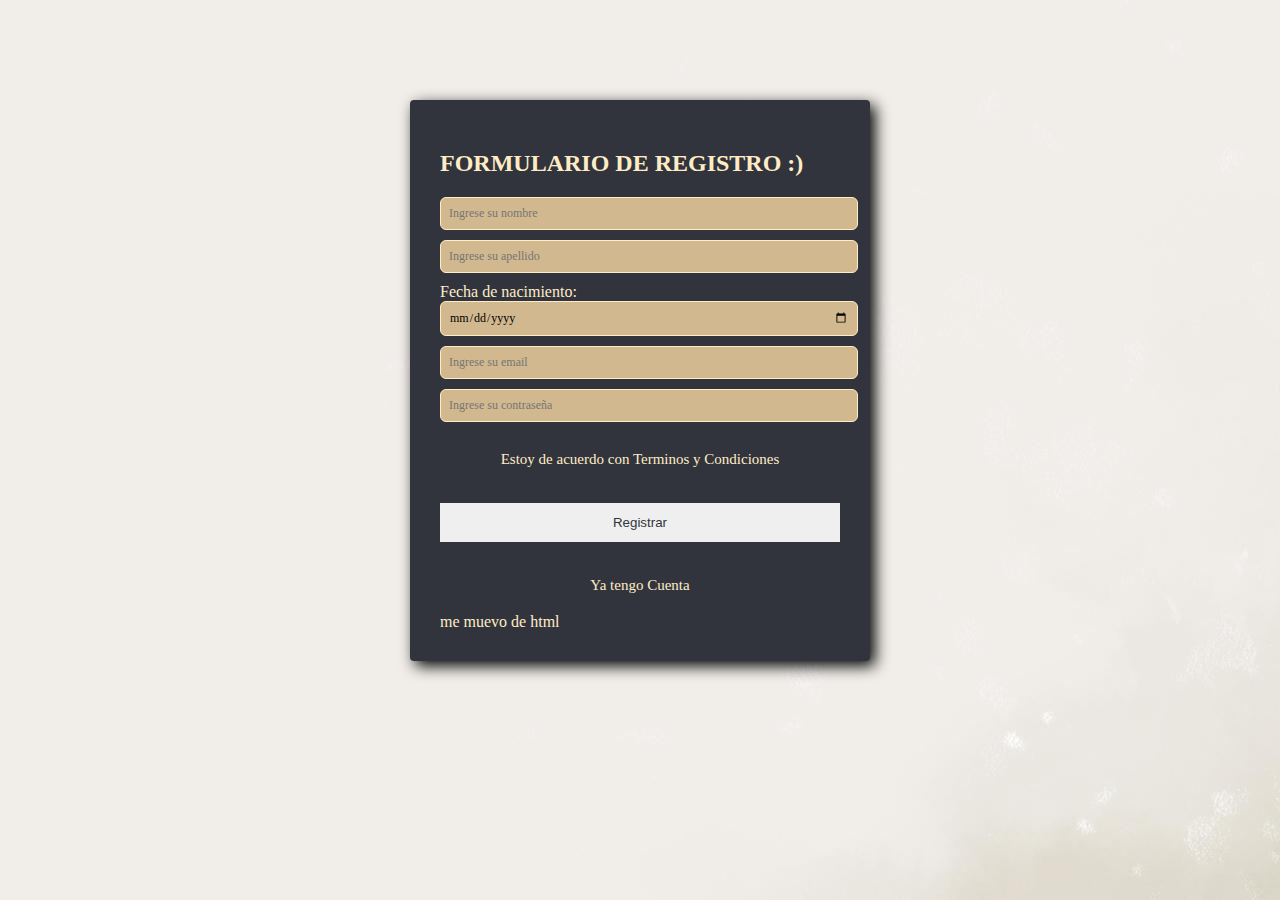
<file: index.html>
<!DOCTYPE html>
<html lang="en">
<head>
    <meta charset="UTF-8">
    <meta http-equiv="X-UA-Compatible" content="IE=edge">
    <meta name="viewport" content="width=device-width, initial-scale=1.0">
    <title>Formulario Registro</title>
    <link  rel="stylesheet" href="/Estilos/style.css">
    <script src="/JAVA SCRIPT/script.js"></script>
</head>
<body>
    <section class="registro">
        <h2 id="titulo">FORMULARIO DE REGISTRO :) </h2>
        <input class="campo" type="text" name="nombres" id="nombres" placeholder="Ingrese su nombre"><br>
        <input  class="campo" type="text" name="apellido" id="apellido" placeholder="Ingrese su apellido"><br>
       <label for="fechanacimiento">Fecha de nacimiento:</label> <br> <input class="campo" type="date" name="fecha " id="fecha" placeholder="Ingrese su fecha de nacimiento"><br>
       <input class="campo" type="email" name="correo" id="correo" placeholder="Ingrese su email"><br>
       <input class="campo" type="password" name="contraseña" id="contraseña" placeholder="Ingrese su contraseña"><br>
       <p>Estoy de acuerdo con <a href="#">Terminos y Condiciones</a></p>
       <input class="boton" type="submit" value="Registrar">
       <p><a href="#">Ya tengo Cuenta</a></p>
       <div ><a class="button" href="nuevo html.html">me muevo de html</a></div>
    </section>
    
</body>
</html>
</file>
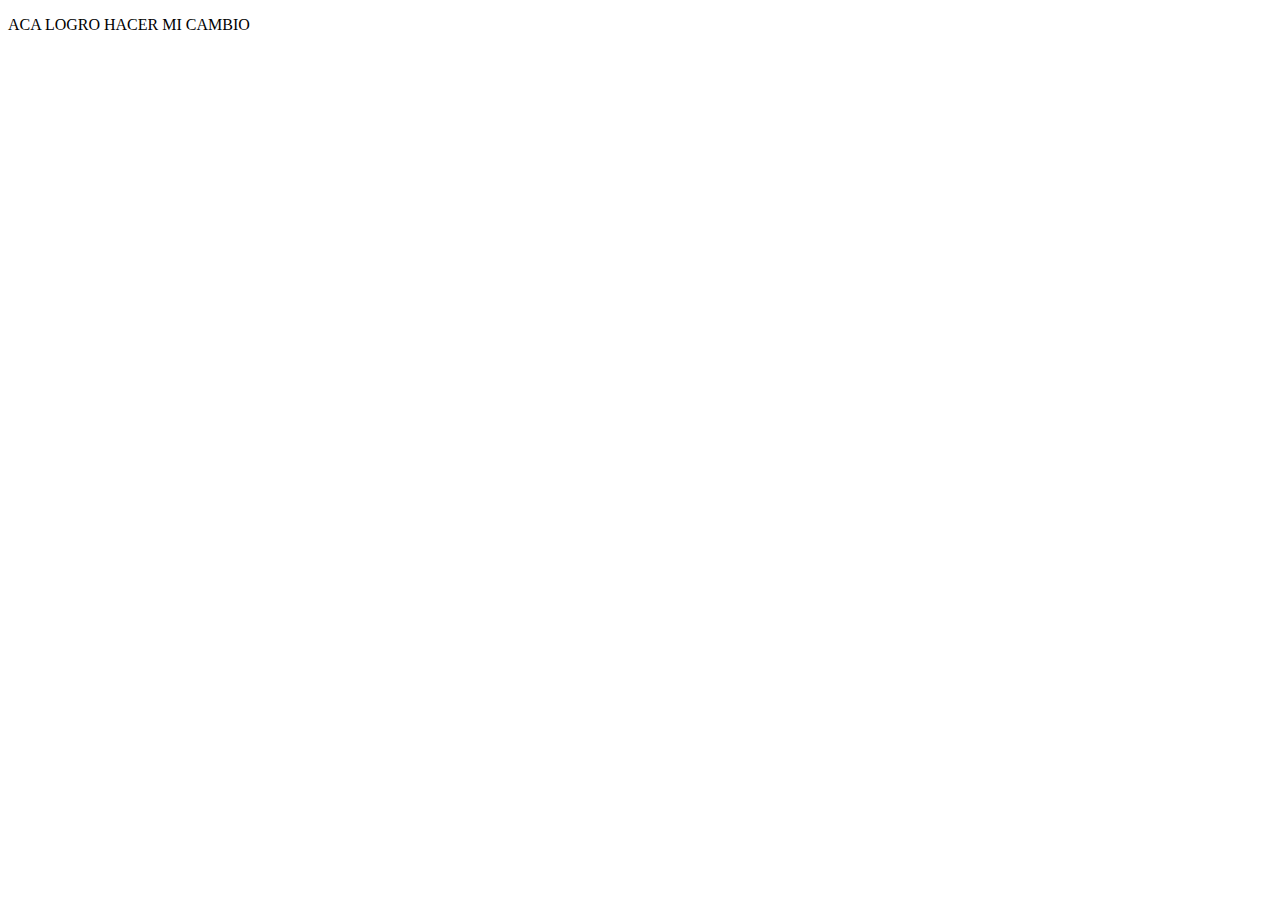
<file: nuevo html.html>
<!DOCTYPE html>
<html lang="en">
<head>
    <meta charset="UTF-8">
    <meta http-equiv="X-UA-Compatible" content="IE=edge">
    <meta name="viewport" content="width=device-width, initial-scale=1.0">
    <title>Document</title>
</head>
<body>
    <p>ACA LOGRO HACER MI CAMBIO </p>


</body>
</html>
</file>
<file: Estilos/style.css>
body{
    margin: 0;
    padding: 0;
    box-sizing: border-box;
    background-color: violet;
}

body{
    background-image: url("/IMG/fondo.jpg"); /*no me toma la imagen de fondo*/
}
.registro{
    width: 400px;
    background-color: #31343D;
    padding: 30px;
    margin: auto;
    margin-top: 100px;
    border-radius: 4px;
    font-family:Georgia, 'Times New Roman', Times, serif;
    color: #FFECC5;
    box-shadow: 5px 5px 15px #000; /*le agrega sombra al formulario*/
}
.registro h4{
    font-size: 20px;
    margin-bottom: 20px;
}
.campo{
    width: 100%;
    background-color: #D1B88F;
    padding: 8px;
    border-radius: 6px;
    margin-bottom: 10px;
    border: 1px solid #FFECC5;
    font-family: Georgia, 'Times New Roman', Times, serif;
    font-size: 12px;
}
.registro p{
    height: 25px;
    text-align: center;
    font-size: 15px;
    line-height: 25px;  /*centra el texto*/ 
}
.registro a{
    color: #FFECC5;
    text-decoration: none;
}
.registro a:hover{
    color: white;
    text-decoration: underline;
}
.boton{
    width: 100%;
    border: none;
    padding: 12px;
    color: #31343D;
    margin:16px 0 ;
}
</file>
